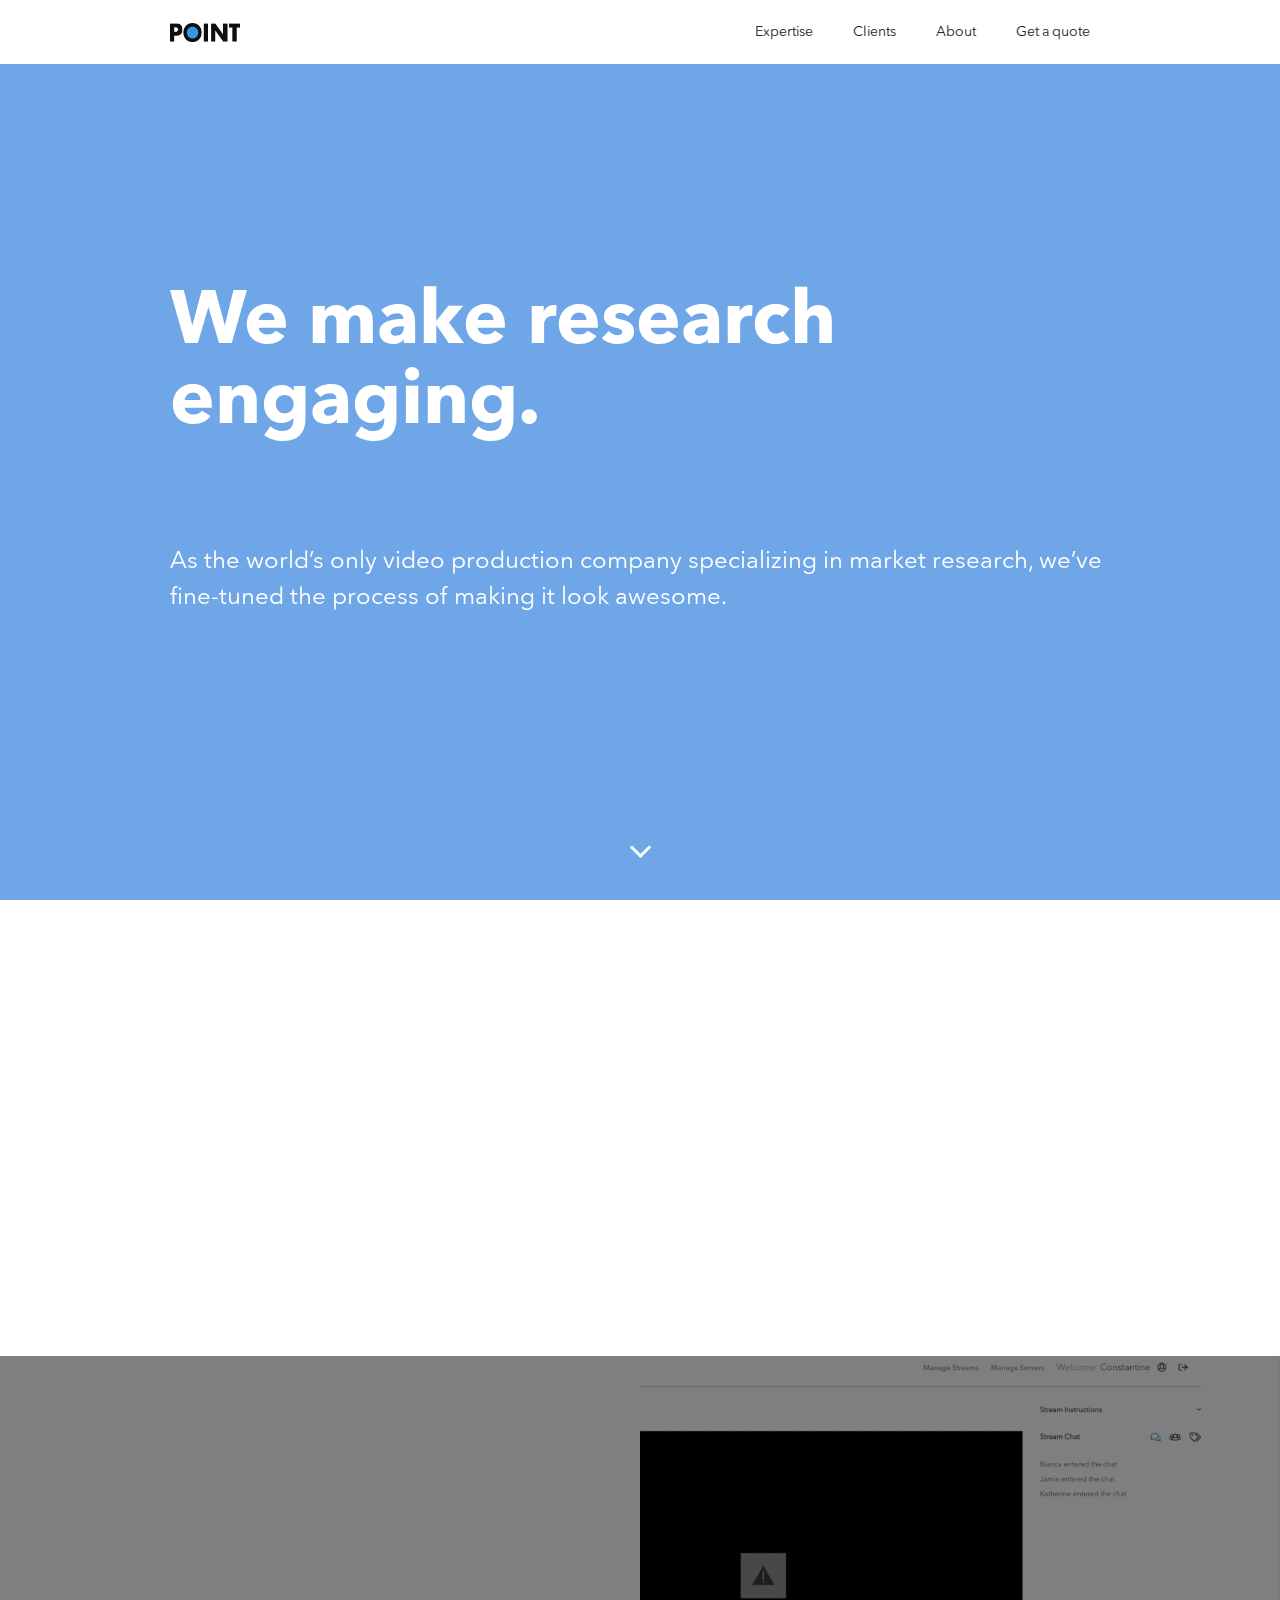
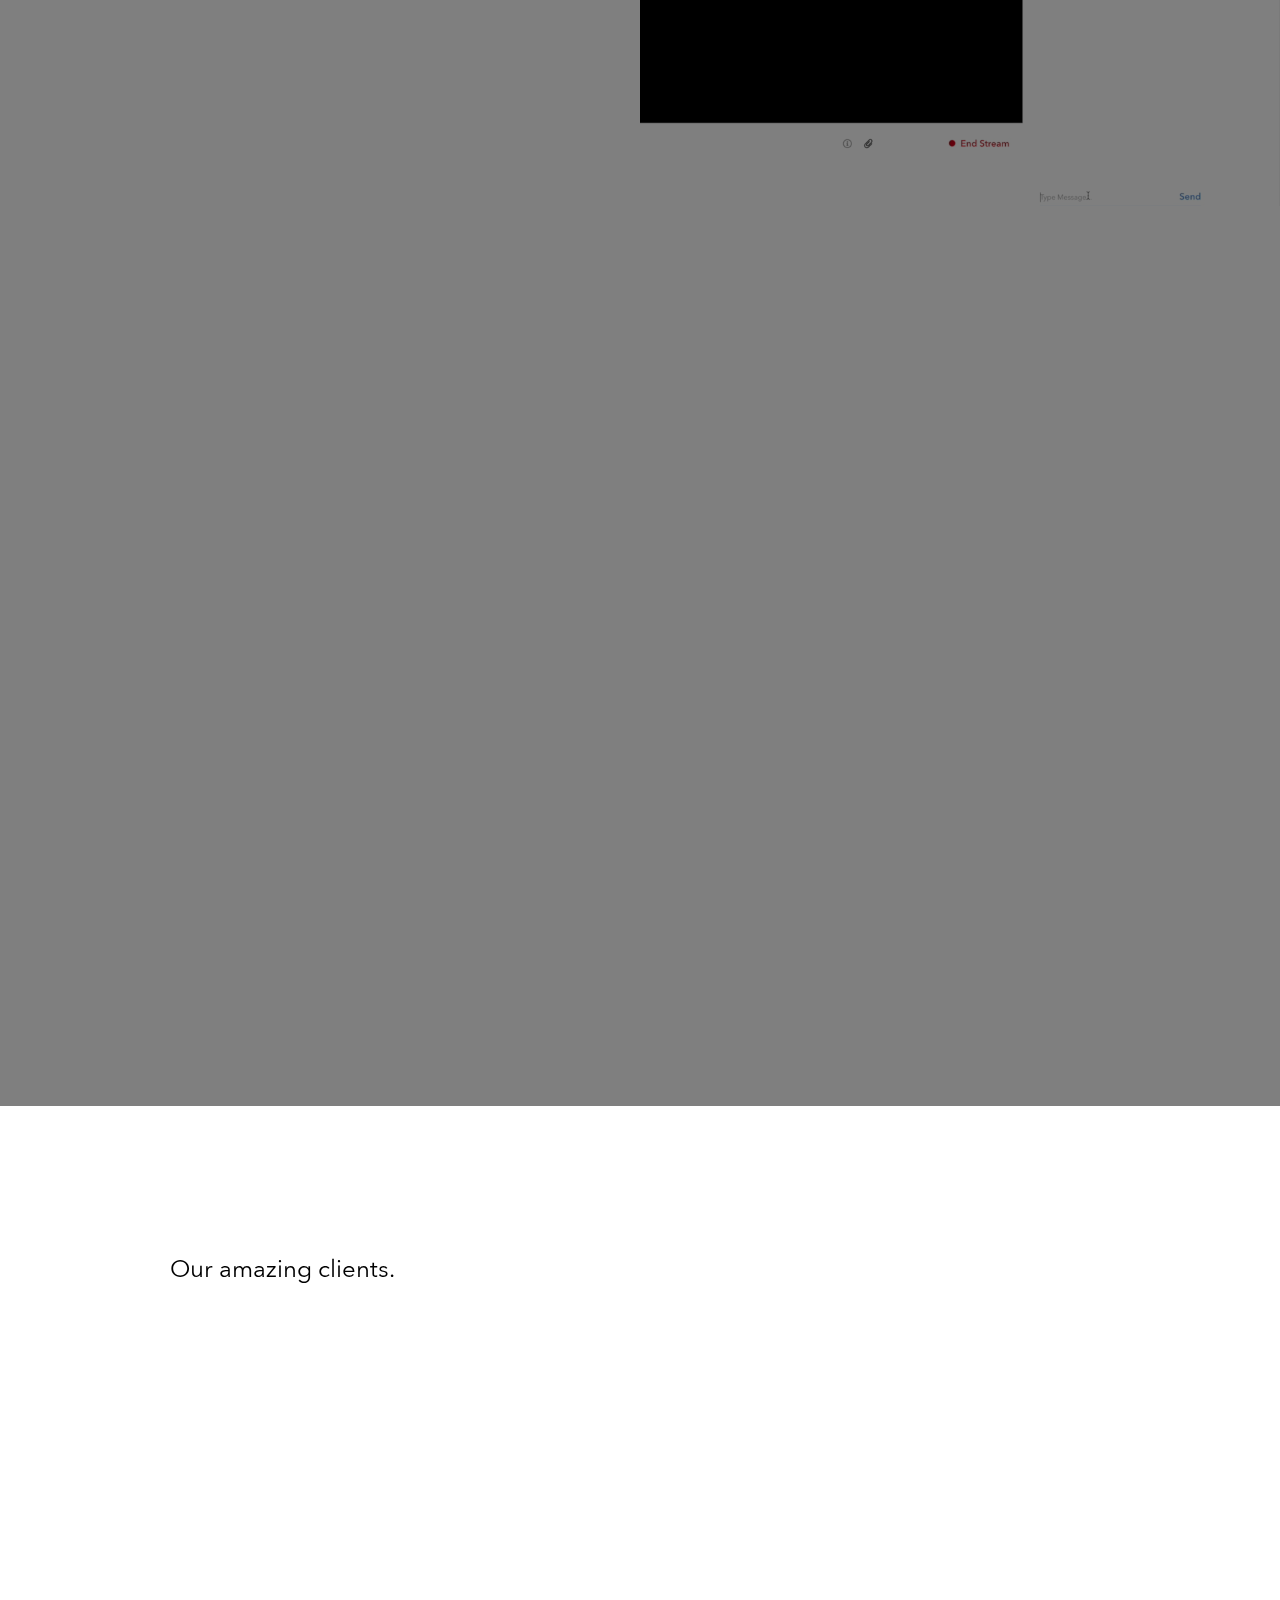
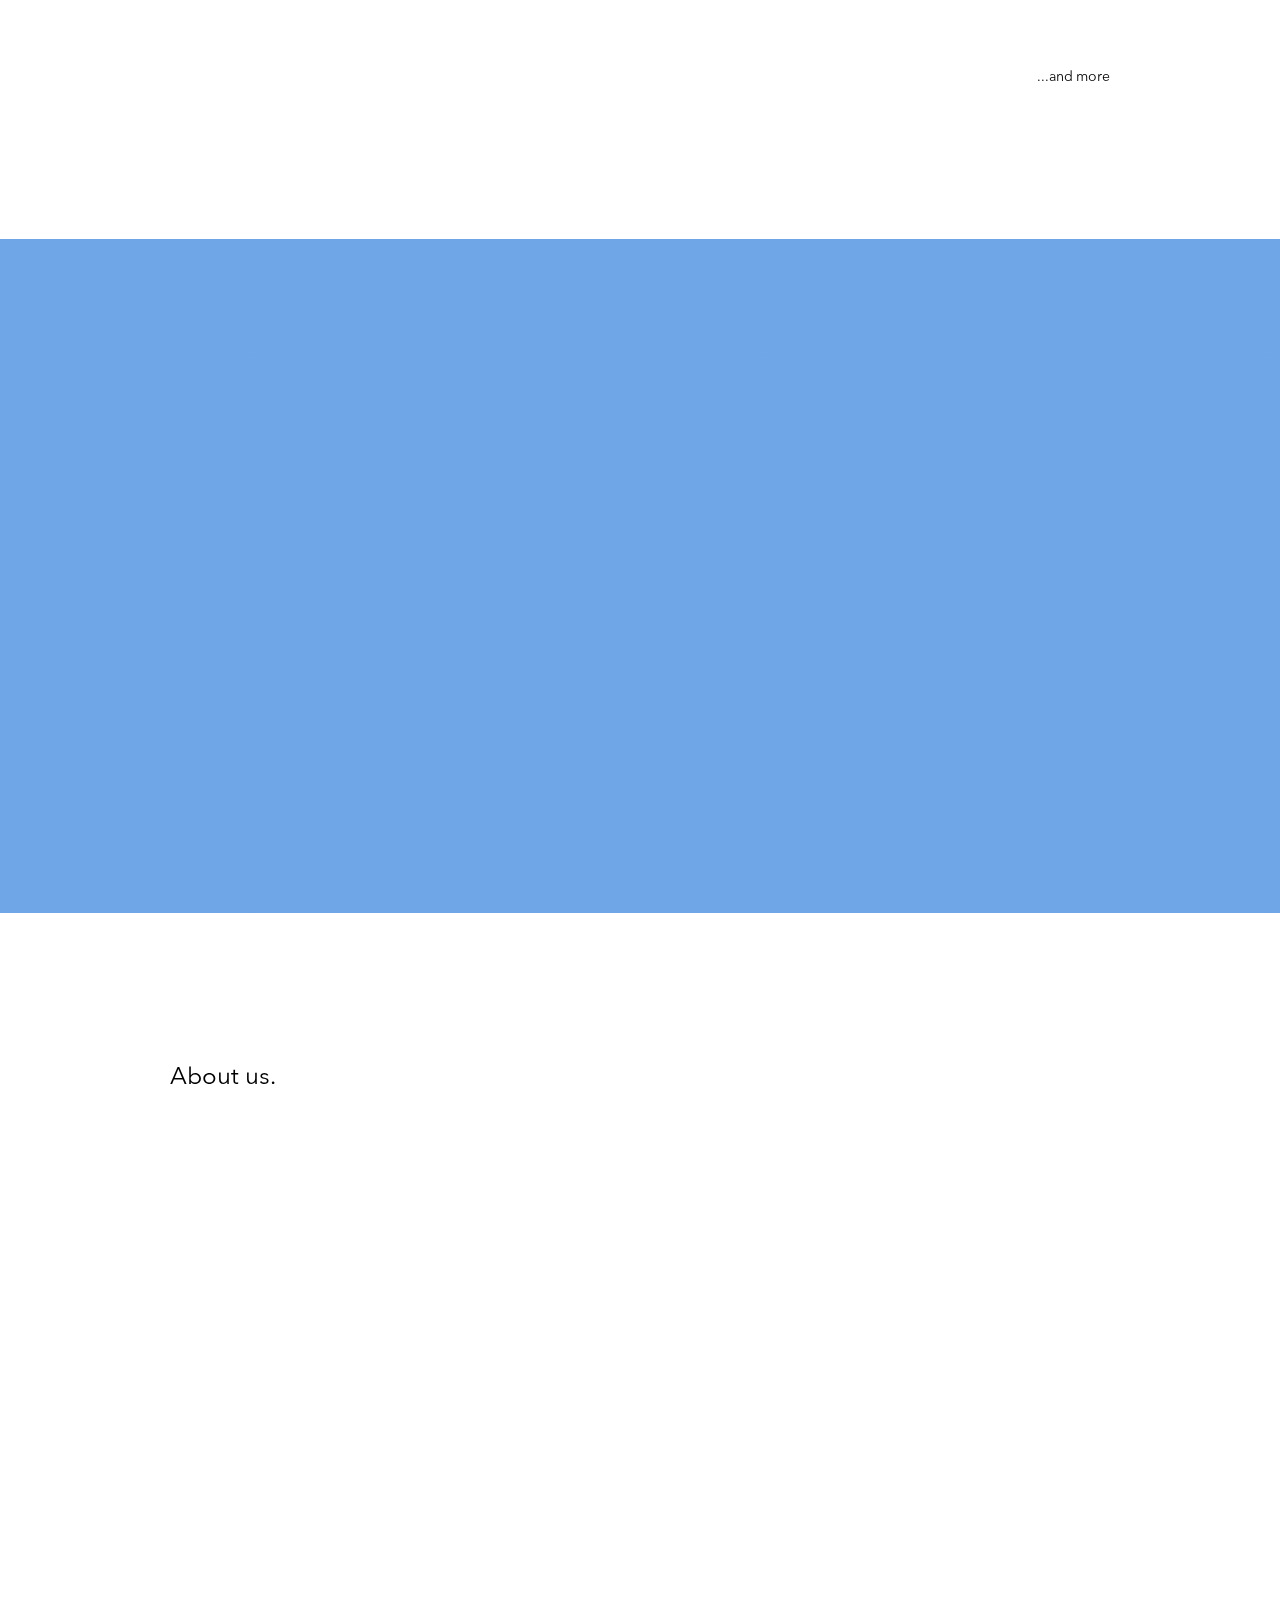
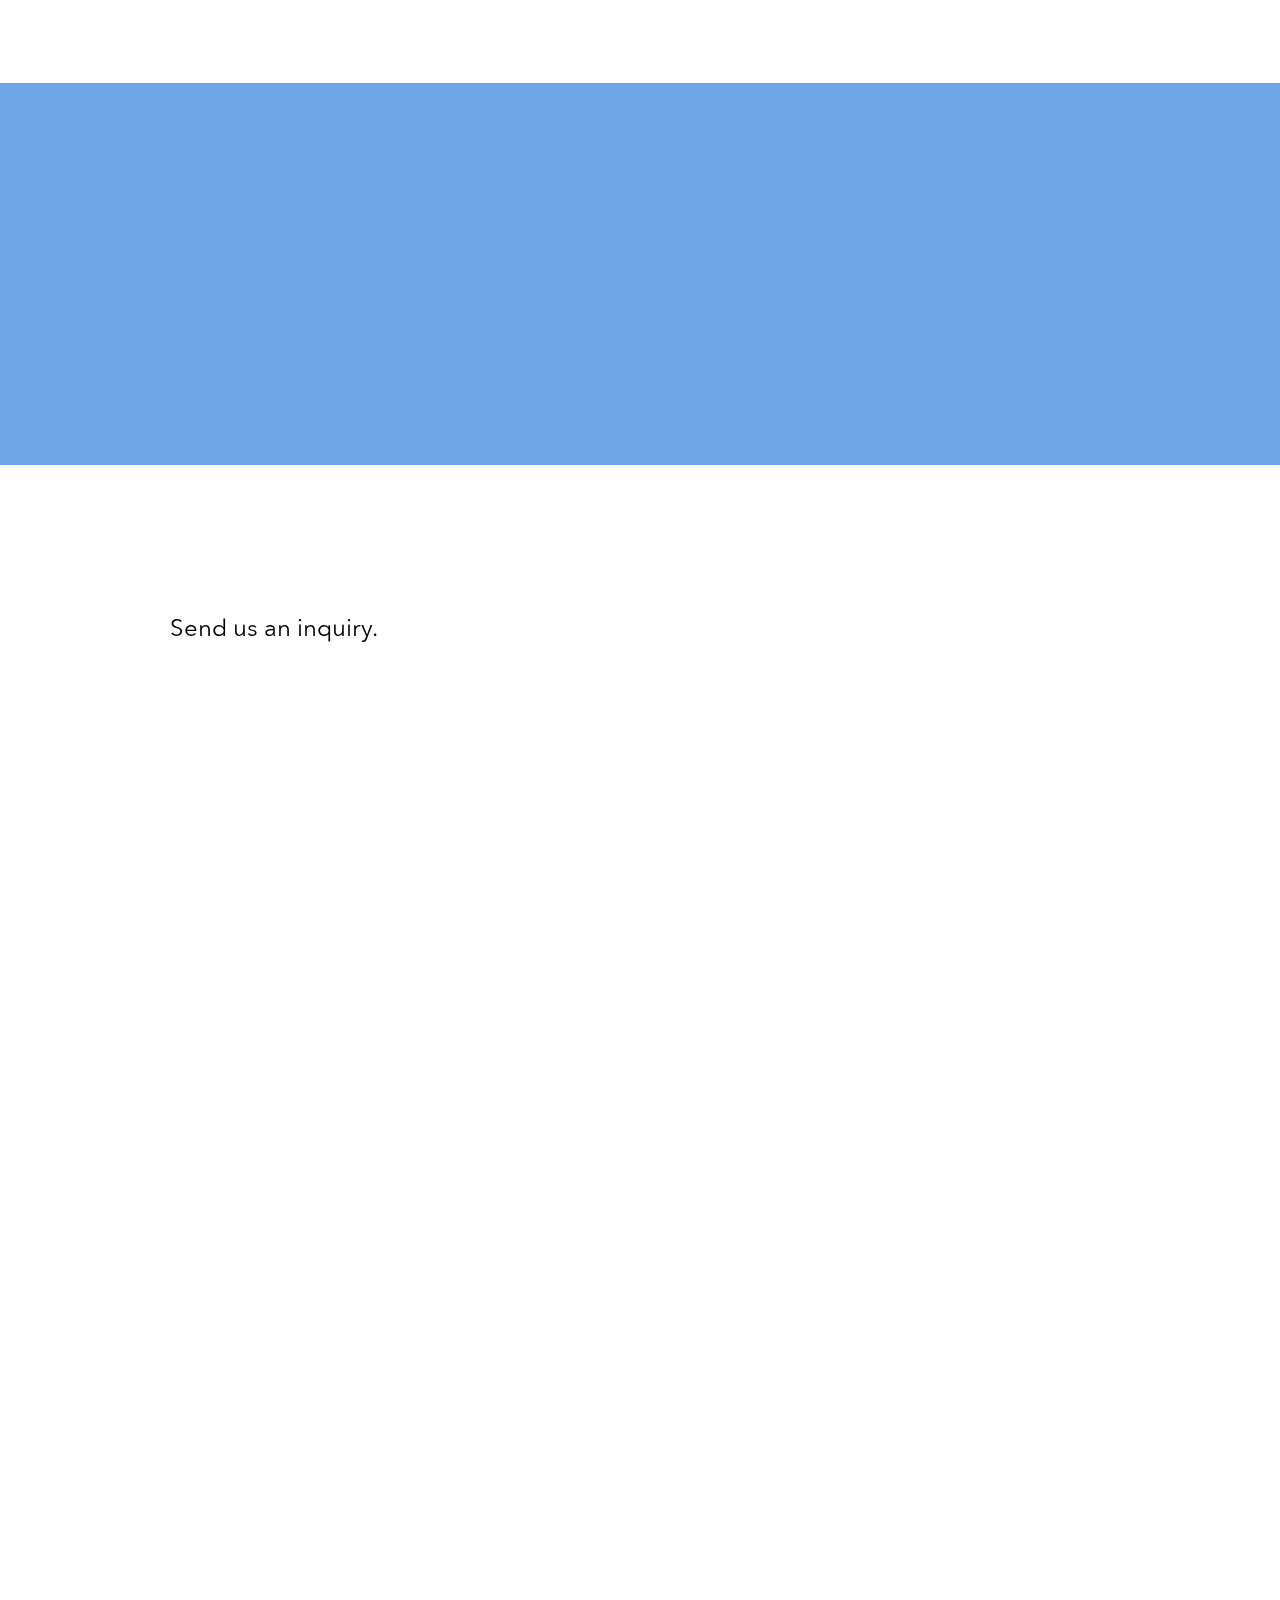
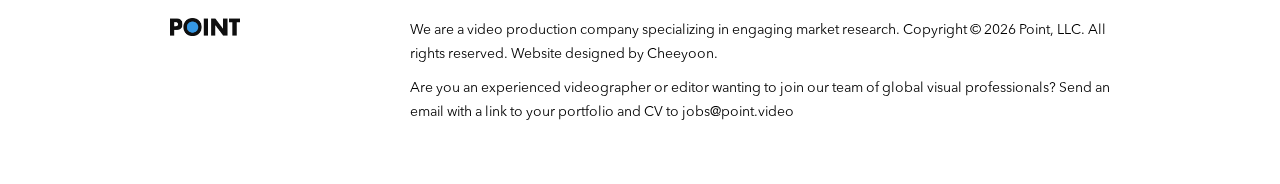
<file: index.html>
<!DOCTYPE html>
<!--  This site was created by Cheeyoon. http://cheeyoon.com  -->
<!--  Last Published: Tue Apr 24 2018 03:49:06 GMT+0000 (UTC)  -->
<html data-wf-page="5ab481eb1738f45e417f2307" data-wf-site="5ab481eb1738f442df7f2306">
<head>
  <meta charset="utf-8">
  <title>POINT</title>
  <meta content="We are a video production company making market research more engaging." name="description">
  <meta content="POINT" property="og:title">
  <meta content="We are a video production company making market research more engaging." property="og:description">
  <meta content="https://i.imgur.com/3M4LosN.jpg" property="og:image">
  <meta content="summary" name="twitter:card">
  <meta content="width=device-width, initial-scale=1" name="viewport">
  <meta content="Webflow" name="generator">
  <link href="css/normalize.css" rel="stylesheet" type="text/css">
  <link href="css/styles.css" rel="stylesheet" type="text/css">
  <link href="css/point.css" rel="stylesheet" type="text/css">
  <!-- [if lt IE 9]><script src="https://cdnjs.cloudflare.com/ajax/libs/html5shiv/3.7.3/html5shiv.min.js" type="text/javascript"></script><![endif] -->
  <script type="text/javascript">!function(o,c){var n=c.documentElement,t=" w-mod-";n.className+=t+"js",("ontouchstart"in o||o.DocumentTouch&&c instanceof DocumentTouch)&&(n.className+=t+"touch")}(window,document);</script>
  <link href="images/favicon.png" rel="shortcut icon" type="image/x-icon">
  <link href="images/webclip.png" rel="apple-touch-icon">
</head>
<body class="body">
  <div data-collapse="medium" data-animation="default" data-duration="400" data-w-id="5df2b602-584b-fcf8-7070-3b80f8d13c7e" class="navbar w-nav">
    <div class="navcontainer w-container"><a href="index.html" class="brand w-nav-brand"><img src="images/point-logo.png" width="70" srcset="images/point-logo-p-500.png 500w, images/point-logo-p-800.png 800w, images/point-logo-p-1080.png 1080w, images/point-logo-p-1600.png 1600w, images/point-logo.png 3514w" sizes="70px"></a>
      <nav role="navigation" class="navmenu w-nav-menu"><a href="#expertise" class="w-nav-link">Expertise</a><a href="#clients" class="w-nav-link">Clients</a><a href="#about" class="w-nav-link">About</a><a href="#contact" class="w-nav-link">Get a quote</a></nav>
      <div class="menubutton w-nav-button">
        <div class="menuicon w-icon-nav-menu"></div>
      </div>
    </div>
  </div>
  <div class="bgvid w-embed"><video playsinline="" autoplay="" loop="" muted="" style="min-width:100%;min-height:100%;width:auto;height:auto;">
 	<source type="video/mp4" src="https://cheeyoon.github.io/point/videos/bgvid-transcode.mp4">
  <source type="video/webm" src="https://cheeyoon.github.io/point/videos/bgvid-transcode.webm">
</video></div>
  <div class="home">
    <div class="container w-container">
      <div class="div" data-ix="fade-up-1">
        <h1 class="h1 white">We make research engaging.</h1>
        <div class="margin">
          <p class="text subheader">As the world’s only video production company specializing in market research, we’ve fine-tuned the process of making it look awesome.</p>
        </div>
      </div>
    </div><a href="#expertise" class="downarrow w-inline-block"></a></div>
  <div id="expertise" class="expertise">
    <div class="container w-container">
      <div class="div">
        <div class="row margin w-row">
          <div class="column w-col w-col-4" data-ix="fade-up-1">
            <div class="icon"></div>
            <p class="subtitle">Engage</p>
            <p class="text">According to Forbes, the majority of senior executives prefer watching video to reading text. Video delivers messages in a more entertaining way than graphs or bullet points.</p>
          </div>
          <div class="column w-col w-col-4" data-ix="fade-up-2">
            <div class="icon"></div>
            <p class="subtitle">Impress</p>
            <p class="text">Multimedia presentations will amaze your clients. Buyers will wow their teams with pertinent, tasteful, and concise point videos.</p>
          </div>
          <div class="column w-col w-col-4" data-ix="fade-up-3">
            <div class="icon"></div>
            <p class="subtitle">Implement</p>
            <p class="text nomargin">Ideas communicated visually are more likely to be retained. Communicate effectively and efficiently throughout your organization.</p>
          </div>
        </div>
      </div>
    </div>
  </div>
  <div id="features" class="features">
    <div class="opacity"></div>
    <div class="row w-row">
      <div class="columnfeature w-col w-col-6">
        <div class="featurevids w-embed"><video playsinline="" autoplay="" loop="" muted="" style="min-width:100%;min-height:100%;width:auto;height:auto;">
 	<source type="video/mp4" src="https://cheeyoon.github.io/point/videos/bgvid-transcode.mp4">
  <source type="video/webm" src="https://cheeyoon.github.io/point/videos/bgvid-transcode.webm">
</video></div>
        <div class="div feature" data-ix="fade-up-1">
          <p class="subtitle white">Focus groups.</p>
          <p class="text white">We have years of experience capturing focus groups and have developed the best techniques to effectively film them. We offer the highest production value available without interfering with the research.</p>
        </div>
      </div>
      <div class="columnfeature w-col w-col-6">
        <div class="featurevids stream w-embed"><video playsinline="" autoplay="" loop="" muted="" style="width:auto;height:100%;">
 	<source type="video/mp4" src="https://cheeyoon.github.io/point/videos/livestream.mp4">
</video></div>
        <div class="div feature" data-ix="fade-up-2">
          <p class="subtitle white">Live streaming.</p>
          <p class="text white">Our innovative live streaming platform allows key stakeholders to tune in to the research as it’s happening from any computer or smart device. The quality and functionality are a cut above the status quo. <a href="#contact" class="link white">Contact us</a> to set up a demo.</p>
        </div>
      </div>
    </div>
    <div class="row w-row">
      <div class="columnfeature w-col w-col-6">
        <div class="featurevids w-embed"><video playsinline="" autoplay="" loop="" muted="" style="min-width:100%;min-height:100%;width:auto;height:auto;">
 	<source type="video/mp4" src="https://cheeyoon.github.io/point/videos/ethnography.mp4">
</video></div>
        <div class="div feature" data-ix="fade-up-1">
          <p class="subtitle white">Ethnographies.</p>
          <p class="text white">Leave it to our team to unearth what exactly makes someone tick. After filming an in-home IDI, we follow the respondent around as they go about their life, collecting visuals of the habits, routines, thought patterns, and activities that make them who they are.</p>
        </div>
      </div>
      <div class="columnfeature w-col w-col-6">
        <div class="featurevids w-embed"><video playsinline="" autoplay="" loop="" muted="" style="min-width:100%;min-height:100%;width:auto;height:auto;">
 	<source type="video/mp4" src="https://cheeyoon.github.io/point/videos/street.mp4">
</video></div>
        <div class="div feature" data-ix="fade-up-2">
          <p class="subtitle white">Street intercepts.</p>
          <p class="text white">Send us out on the street with a moderator to get questions answered by the general public. These are effective in gauging general awareness of a brand or product. We usually end up with some pretty entertaining clips. They are often used to make a case within an organization or rally the employees around a common goal.</p>
        </div>
      </div>
    </div>
    <div class="row w-row">
      <div class="columnfeature w-col w-col-6">
        <div class="featurevids w-embed"><video playsinline="" autoplay="" loop="" muted="" style="min-width:100%;min-height:100%;width:auto;height:auto;">
 	<source type="video/mp4" src="https://cheeyoon.github.io/point/videos/documentary.mp4">
</video></div>
        <div class="div feature" data-ix="fade-up-1">
          <p class="subtitle white">Documentary short.</p>
          <p class="text white">This is basically a short film (or multiple clips) exploring a specific topic of your choosing. It will include IDIs and supporting visuals to weave a beautiful narrative through your research.</p>
        </div>
      </div>
      <div class="columnfeature w-col w-col-6">
        <div class="featurevids w-embed"><video playsinline="" autoplay="" loop="" muted="" style="min-width:100%;min-height:100%;width:auto;height:auto;">
 	<source type="video/mp4" src="https://cheeyoon.github.io/point/videos/pointvideo.mp4">
</video></div>
        <div class="div feature" data-ix="fade-up-2">
          <p class="subtitle white">Point videos.</p>
          <p class="text white">These high quality, edited cuts of research footage summarizing key findings will increase the impact of your insights. Let the research speak for itself.</p>
        </div>
      </div>
    </div>
  </div>
  <div id="clients" class="clients">
    <div class="container w-container">
      <div class="div">
        <h3 class="h3">Our amazing clients.</h3>
        <div class="rowlogo margin w-row" data-ix="fade-up-1">
          <div class="columnlogo w-col w-col-2 w-col-small-4 w-col-tiny-4"><img src="images/Viacom_logo.svg" class="logos"></div>
          <div class="columnlogo w-col w-col-2 w-col-small-4 w-col-tiny-4"><img src="images/Live_Nation_2017_logo.png" srcset="images/Live_Nation_2017_logo-p-500.png 500w, images/Live_Nation_2017_logo-p-800.png 800w, images/Live_Nation_2017_logo.png 2250w" sizes="(max-width: 479px) 18vw, (max-width: 767px) 9vw, (max-width: 991px) 70.390625px, 111.984375px" class="logos"></div>
          <div class="columnlogo w-col w-col-2 w-col-small-4 w-col-tiny-4"><img src="images/Volkswagen_logo_2012.svg" height="35" class="logos"></div>
          <div class="columnlogo w-col w-col-2 w-col-small-4 w-col-tiny-4"><img src="images/Microsoft_2012.svg" class="logos"></div>
          <div class="columnlogo w-col w-col-2 w-col-small-4 w-col-tiny-4"><img src="images/Oprah_Winfrey_Network.svg" class="logos size"></div>
          <div class="columnlogo w-col w-col-2 w-col-small-4 w-col-tiny-4"><img src="images/Sony.svg" class="logos"></div>
        </div>
        <div class="rowlogo w-row" data-ix="fade-up-2">
          <div class="columnlogo w-col w-col-2 w-col-small-4 w-col-tiny-4"><img src="images/20th_Century_Fox_1982_Inverted.svg" height="35" class="logos"></div>
          <div class="columnlogo w-col w-col-2 w-col-small-4 w-col-tiny-4"><img src="images/Paramount_Pictures_2010.svg" height="35" class="logos"></div>
          <div class="columnlogo w-col w-col-2 w-col-small-4 w-col-tiny-4"><img src="images/DreamWorks_2015.svg" class="logos"></div>
          <div class="columnlogo w-col w-col-2 w-col-small-4 w-col-tiny-4"><img src="images/Hasbro_2009.png" srcset="images/Hasbro_2009-p-500.png 500w, images/Hasbro_2009-p-800.png 800w, images/Hasbro_2009-p-1080.png 1080w, images/Hasbro_2009-p-1600.png 1600w, images/Hasbro_2009.png 1822w" sizes="(max-width: 479px) 11vw, (max-width: 767px) 6vw, (max-width: 991px) 44px, 69.984375px" class="logos size"></div>
          <div class="columnlogo w-col w-col-2 w-col-small-4 w-col-tiny-4"><img src="images/Activision.svg" class="logos"></div>
          <div class="columnlogo w-col w-col-2 w-col-small-4 w-col-tiny-4"><img src="images/EA_2006.svg" height="35" class="logos"></div>
        </div>
        <div class="rowlogo w-row" data-ix="fade-up-3">
          <div class="columnlogo w-col w-col-2 w-col-small-4 w-col-tiny-4"><img src="images/Zynga_2012.svg" class="logos"></div>
          <div class="columnlogo w-col w-col-2 w-col-small-4 w-col-tiny-4"><img src="images/McAfee-logo.svg" class="logos"></div>
          <div class="columnlogo w-col w-col-2 w-col-small-4 w-col-tiny-4"><img src="images/Ipsen_logo.svg" class="logos"></div>
          <div class="columnlogo w-col w-col-2 w-col-small-4 w-col-tiny-4"><img src="images/Dolby_2007.svg" class="logos"></div>
          <div class="columnlogo w-col w-col-2 w-col-small-4 w-col-tiny-4"><img src="images/breville-logo.png" srcset="images/breville-logo-p-500.png 500w, images/breville-logo-p-800.png 800w, images/breville-logo-p-1080.png 1080w, images/breville-logo-p-1600.png 1600w, images/breville-logo-p-2000.png 2000w, images/breville-logo.png 3553w" sizes="(max-width: 479px) 18vw, (max-width: 767px) 9vw, (max-width: 991px) 70.390625px, 111.984375px" class="logos"></div>
          <div class="columnlogo w-col w-col-2 w-col-small-4 w-col-tiny-4"><img src="images/Warner_Bros._2003.svg" height="35" class="logos"></div>
        </div>
        <p class="andmore">...and more</p>
      </div>
    </div>
  </div>
  <div id="quote" class="quote">
    <div data-animation="slide" data-nav-spacing="5" data-duration="500" data-infinite="1" class="slider w-slider" data-ix="fade-up-1">
      <div class="w-slider-mask">
        <div class="w-slide">
          <div class="div testimony" data-ix="fade-up-1">
            <p class="testimonial">&quot;Point has revolutionized the way we present research findings to our clients.  We started with them when we needed to film our focus groups. We soon realized the power of the skillfully captured video to bring research to life. Working with Point’s professional videographers instead of static back room cameras, the quality of the group footage was infinitely better.  Point uses multiple cameras for close ups, professional sound capture equipment and static cameras that don’t make the clients sea sick by swinging back and forth. <br><br>Our clients so fell in love with this technique that we began to get larger projects and we reaching out to Point for a wider variety of projects – clip reels of footage to use in research projects, filming and then editing in depth interviews, creating montages for presentations, we even used Point to create a documentary for six-month project that covered 100s of interviews that we used as a deliverable. <br><br>Point is so experienced that they know how to capture great footage and close-ups without being obtrusive.  They suggest ways to integrate video into less obvious work and they brainstorm with us to find the best way to add edge to our proposals and voice to our samples.  This has changed the way we pitch, propose, conduct and present research.&quot;</p>
            <p class="quoteauthor">― Jeff Hall, EVP National Research Group</p>
          </div>
        </div>
        <div class="w-slide">
          <div class="div testimony" data-ix="fade-up-1">
            <p class="testimonial">&quot;I&#x27;ve had the pleasure of collaborating with Point for many projects and can not recommend them enough. The attention to detail is unparalleled, the video quality is superb and the level of professionalism is always on point (pun highly intended). Aside from the pure expertise of their craft, what really keeps me coming back to Point is that I enjoy every moment of our time together. <br><br>Of all the stresses involved in managing a research project, I know I never have to worry about the production as Point will have all of that covered to a T. Their &#x27;cool under pressure&#x27; mindset always puts me at ease. Point always brings a fresh perspective and creative, out of the box ideas to any project I bring them, no matter how big or small.&quot;</p>
            <p class="quoteauthor">― Lynzie Riebling, VP Audience Insights &amp; Strategy<br>REVOLT MEDIA &amp; TV</p>
          </div>
        </div>
      </div>
      <div class="leftarrow w-hidden-tiny w-slider-arrow-left">
        <div class="arrowicon w-icon-slider-left"></div>
      </div>
      <div class="rightarrow w-hidden-tiny w-slider-arrow-right">
        <div class="arrowicon w-icon-slider-right"></div>
      </div>
      <div class="slidenav w-hidden-main w-hidden-medium w-hidden-small w-slider-nav w-round"></div>
    </div>
  </div>
  <div id="about" class="about">
    <div class="container w-container">
      <div class="div">
        <h3 class="h3">About us.</h3>
        <div class="row margin w-row">
          <div class="column w-col w-col-6" data-ix="fade-up-1">
            <div class="icon"></div>
            <p class="subtitle">Roots</p>
            <p class="text">Point was founded by a photo and video journalist. After a decade of working in places like North Korea, Iraq, Somalia, and Sudan, he laid his roots in Los Angeles. He applied the same documentary storytelling techniques he used in the field towards qualitative research and the results spoke for themselves. Clients found that adding video made the research more engaging, easier to share, and quicker to understand.  Now, Point has a global reach and a client list of some of the most innovative companies shaping tomorrow.</p>
          </div>
          <div class="column w-col w-col-6" data-ix="fade-up-2">
            <div class="icon"></div>
            <p class="subtitle">Purpose</p>
            <p class="text marginbottom">Slideshows can put people to sleep. Written words and graphs can be dry. Video engages the viewer like no other medium can. Our goal is to give the findings life by making them easy to share and understand. Using techniques adapted from videojournalism, we film as unobtrusively as possible, never impacting the quality of the research. No exec has time to sit through hours and hours of research footage. So, working together with our clients, we deliver high quality, edited cuts of key findings known as “Point Videos”. Using our proprietary live streaming platform, we can broadcast our research live from almost anywhere in the world. Our purpose is to improve market research with video.</p>
          </div>
        </div>
      </div>
    </div>
  </div>
  <div id="stats" class="stats">
    <div class="container w-container">
      <div class="div">
        <div class="row w-row">
          <div class="column w-col w-col-3 w-col-small-6" data-ix="fade-up-1">
            <p class="stattext"><strong>300+</strong> <br>focus groups</p>
          </div>
          <div class="column w-col w-col-3 w-col-small-6" data-ix="fade-up-2">
            <p class="stattext"><strong>3500+</strong> <br>interviewees</p>
          </div>
          <div class="column w-col w-col-3 w-col-small-6" data-ix="fade-up-3">
            <p class="stattext nomargin exception"><strong>50+</strong> <br>TB of footage</p>
          </div>
          <div class="column w-col w-col-3 w-col-small-6" data-ix="fade-up-4">
            <p class="stattext nomargin"><strong>Too many</strong> <br>cups of coffee</p>
          </div>
        </div>
      </div>
    </div>
  </div>
  <div id="contact" class="contact">
    <div class="container w-container">
      <div class="div">
        <h3 class="h3">Send us an inquiry.</h3>
        <div class="row margin w-row">
          <div class="column w-col w-col-6" data-ix="fade-up-1">
            <div class="icon"></div>
            <p class="subtitle">Get a quote</p>
            <p class="text">Each production is unique and scalable. Fill out the questionnaire below or drop us an email to get a quote.</p>
            <div class="w-form">
              <form id="wf-form-Request-Quote" name="wf-form-Request-Quote" data-name="Request Quote" class="form w-clearfix"><input type="text" class="input w-input" maxlength="256" name="name" data-name="Name" placeholder="Full name" id="name"><input type="text" class="input w-input" maxlength="256" name="email" data-name="Email" placeholder="Email address" id="email" required="">
                <div class="checkboxrow w-row">
                  <div class="w-col w-col-6 w-col-small-6">
                    <div class="w-checkbox"><input type="checkbox" id="Focus groups" name="Focus-groups" data-name="Focus groups" class="w-checkbox-input"><label for="Focus groups" class="w-form-label">Focus groups</label></div>
                    <div class="w-checkbox"><input type="checkbox" id="Live stream" name="Live-stream" data-name="Live stream" class="w-checkbox-input"><label for="Live stream" class="w-form-label">Live stream</label></div>
                    <div class="w-checkbox"><input type="checkbox" id="Street intercepts" name="Street-intercepts" data-name="Street intercepts" class="w-checkbox-input"><label for="Street intercepts" class="w-form-label">Street intercepts</label></div>
                    <div class="w-checkbox"><input type="checkbox" id="Ethnographies" name="Ethnographies" data-name="Ethnographies" class="w-checkbox-input"><label for="Ethnographies" class="w-form-label">Ethnographies</label></div>
                  </div>
                  <div class="w-col w-col-6 w-col-small-6">
                    <div class="w-checkbox"><input type="checkbox" id="Documentary short" name="Documentary-short" data-name="Documentary short" class="w-checkbox-input"><label for="Documentary short" class="w-form-label">Documentary short</label></div>
                    <div class="w-checkbox"><input type="checkbox" id="Editing" name="Editing" data-name="Editing" class="w-checkbox-input"><label for="Editing" class="w-form-label">Editing</label></div>
                    <div class="w-checkbox"><input type="checkbox" id="Other" name="Other" data-name="Other" class="w-checkbox-input"><label for="Other" class="w-form-label">Other</label></div>
                  </div>
                </div><input type="text" class="input w-input" maxlength="256" name="cities" data-name="cities" placeholder="Number of cities" id="cities" required=""><input type="text" class="input w-input" maxlength="256" name="days" data-name="days" placeholder="Total shoot days" id="days" required=""><textarea id="info" name="info" placeholder="Additional information" maxlength="5000" data-name="info" class="input textarea w-input"></textarea><input type="submit" value="Submit" data-wait="Please wait..." class="submit w-button"></form>
              <div class="successmessage w-form-done">
                <div>Thank you! Your submission has been received!</div>
              </div>
              <div class="errormessage w-form-fail">
                <div class="text-block">Oops! Something went wrong while submitting the form.</div>
              </div>
            </div>
          </div>
          <div class="column w-col w-col-6" data-ix="fade-up-2">
            <div class="icon"></div>
            <p class="subtitle">Confidentiality</p>
            <p class="text nomargin">We take privacy and security very seriously. All our videographers must sign NDAs. Nothing we shoot is ever posted publicly. File transfers take place through Dropbox. All footage is deleted after 90 days unless otherwise requested.</p>
          </div>
        </div>
      </div>
    </div>
  </div>
  <div class="footer">
    <div class="container w-container">
      <div class="footerdiv">
        <div class="row w-row">
          <div class="column w-col w-col-3"><img src="images/point-logo.png" width="70" srcset="images/point-logo-p-500.png 500w, images/point-logo-p-800.png 800w, images/point-logo-p-1080.png 1080w, images/point-logo-p-1600.png 1600w, images/point-logo.png 3514w" sizes="70px" class="footerlogo"></div>
          <div class="column w-col w-col-9">
            <div class="w-embed w-script">
              <p class="text">We are a video production company specializing in engaging market research. Copyright ©
                <script type="text/javascript">
var today = new Date()
var year = today.getFullYear()
document.write(year)
</script> Point, LLC. All rights reserved. Website designed by <a href="http://cheeyoon.com/" target="_blank" class="link">Cheeyoon</a>.</p>
            </div>
            <p class="text">Are you an experienced videographer or editor wanting to join our team of global visual professionals? Send an email with a link to your portfolio and CV to <a href="mailto:jobs@point.video" class="link">jobs@point.video</a></p>
          </div>
        </div>
      </div>
    </div>
  </div>
  <script src="https://code.jquery.com/jquery-3.3.1.min.js" type="text/javascript" integrity="sha256-FgpCb/KJQlLNfOu91ta32o/NMZxltwRo8QtmkMRdAu8=" crossorigin="anonymous"></script>
  <script src="js/scripts.js" type="text/javascript"></script>
  <!-- [if lte IE 9]><script src="https://cdnjs.cloudflare.com/ajax/libs/placeholders/3.0.2/placeholders.min.js"></script><![endif] -->
</body>
</html>
</file>
<file: css/styles.css>
@font-face {
  font-family: 'webflow-icons';
  src: url([data-uri]) format('truetype'), url([data-uri]) format('woff');
  font-weight: normal;
  font-style: normal;
}
[class^="w-icon-"],
[class*=" w-icon-"] {
  font-family: 'webflow-icons';
  speak: none;
  font-style: normal;
  font-weight: normal;
  font-variant: normal;
  text-transform: none;
  line-height: 1;
  -webkit-font-smoothing: antialiased;
  -moz-osx-font-smoothing: grayscale;
}
.w-icon-slider-right:before {
  content: "\e600";
}
.w-icon-slider-left:before {
  content: "\e601";
}
.w-icon-nav-menu:before {
  content: "\e602";
}
.w-icon-arrow-down:before,
.w-icon-dropdown-toggle:before {
  content: "\e603";
}
* {
  -webkit-box-sizing: border-box;
  -moz-box-sizing: border-box;
  box-sizing: border-box;
}
html {
  height: 100%;
}
body {
  margin: 0;
  min-height: 100%;
  background-color: #fff;
  font-family: Arial, sans-serif;
  font-size: 14px;
  line-height: 20px;
  color: #333;
}
img {
  max-width: 100%;
  vertical-align: middle;
  display: inline-block;
}
html.w-mod-touch * {
  background-attachment: scroll !important;
}
.w-block {
  display: block;
}
.w-inline-block {
  max-width: 100%;
  display: inline-block;
}
.w-clearfix:before,
.w-clearfix:after {
  content: " ";
  display: table;
}
.w-clearfix:after {
  clear: both;
}
.w-hidden {
  display: none;
}
.w-button {
  display: inline-block;
  padding: 9px 15px;
  background-color: #3898EC;
  color: white;
  border: 0;
  line-height: inherit;
  text-decoration: none;
  cursor: pointer;
  border-radius: 0;
}
input.w-button {
  -webkit-appearance: button;
}
html[data-w-dynpage] [data-w-cloak] {
  color: transparent !important;
}
.w-webflow-badge,
.w-webflow-badge * {
  position: static;
  left: auto;
  top: auto;
  right: auto;
  bottom: auto;
  z-index: auto;
  display: block;
  visibility: visible;
  overflow: visible;
  overflow-x: visible;
  overflow-y: visible;
  box-sizing: border-box;
  width: auto;
  height: auto;
  max-height: none;
  max-width: none;
  min-height: 0;
  min-width: 0;
  margin: 0;
  padding: 0;
  float: none;
  clear: none;
  border: 0 none transparent;
  border-radius: 0;
  background: none;
  background-image: none;
  background-position: 0% 0%;
  background-size: auto auto;
  background-repeat: repeat;
  background-origin: padding-box;
  background-clip: border-box;
  background-attachment: scroll;
  background-color: transparent;
  box-shadow: none;
  opacity: 1.0;
  transform: none;
  transition: none;
  direction: ltr;
  font-family: inherit;
  font-weight: inherit;
  color: inherit;
  font-size: inherit;
  line-height: inherit;
  font-style: inherit;
  font-variant: inherit;
  text-align: inherit;
  letter-spacing: inherit;
  text-decoration: inherit;
  text-indent: 0;
  text-transform: inherit;
  list-style-type: disc;
  text-shadow: none;
  font-smoothing: auto;
  vertical-align: baseline;
  cursor: inherit;
  white-space: inherit;
  word-break: normal;
  word-spacing: normal;
  word-wrap: normal;
}
.w-webflow-badge {
  position: fixed !important;
  display: inline-block !important;
  visibility: visible !important;
  opacity: 1 !important;
  z-index: 2147483647 !important;
  top: auto !important;
  right: 12px !important;
  bottom: 12px !important;
  left: auto !important;
  color: #AAADB0 !important;
  background-color: #fff !important;
  border-radius: 3px !important;
  padding: 6px 8px 6px 6px !important;
  font-size: 12px !important;
  opacity: 1.0 !important;
  line-height: 14px !important;
  text-decoration: none !important;
  transform: none !important;
  margin: 0 !important;
  width: auto !important;
  height: auto !important;
  overflow: visible !important;
  white-space: nowrap;
  box-shadow: 0 0 0 1px rgba(0, 0, 0, 0.1), 0px 1px 3px rgba(0, 0, 0, 0.1);
}
.w-webflow-badge > img {
  display: inline-block !important;
  visibility: visible !important;
  opacity: 1 !important;
  vertical-align: middle !important;
}
h1,
h2,
h3,
h4,
h5,
h6 {
  font-weight: bold;
  margin-bottom: 10px;
}
h1 {
  font-size: 38px;
  line-height: 44px;
  margin-top: 20px;
}
h2 {
  font-size: 32px;
  line-height: 36px;
  margin-top: 20px;
}
h3 {
  font-size: 24px;
  line-height: 30px;
  margin-top: 20px;
}
h4 {
  font-size: 18px;
  line-height: 24px;
  margin-top: 10px;
}
h5 {
  font-size: 14px;
  line-height: 20px;
  margin-top: 10px;
}
h6 {
  font-size: 12px;
  line-height: 18px;
  margin-top: 10px;
}
p {
  margin-top: 0;
  margin-bottom: 10px;
}
blockquote {
  margin: 0 0 10px 0;
  padding: 10px 20px;
  border-left: 5px solid #E2E2E2;
  font-size: 18px;
  line-height: 22px;
}
figure {
  margin: 0;
  margin-bottom: 10px;
}
figcaption {
  margin-top: 5px;
  text-align: center;
}
ul,
ol {
  margin-top: 0px;
  margin-bottom: 10px;
  padding-left: 40px;
}
.w-list-unstyled {
  padding-left: 0;
  list-style: none;
}
.w-embed:before,
.w-embed:after {
  content: " ";
  display: table;
}
.w-embed:after {
  clear: both;
}
.w-video {
  width: 100%;
  position: relative;
  padding: 0;
}
.w-video iframe,
.w-video object,
.w-video embed {
  position: absolute;
  top: 0;
  left: 0;
  width: 100%;
  height: 100%;
}
fieldset {
  padding: 0;
  margin: 0;
  border: 0;
}
button,
html input[type="button"],
input[type="reset"] {
  border: 0;
  cursor: pointer;
  -webkit-appearance: button;
}
.w-form {
  margin: 0 0 15px;
}
.w-form-done {
  display: none;
  padding: 20px;
  text-align: center;
  background-color: #dddddd;
}
.w-form-fail {
  display: none;
  margin-top: 10px;
  padding: 10px;
  background-color: #ffdede;
}
label {
  display: block;
  margin-bottom: 5px;
  font-weight: bold;
}
.w-input,
.w-select {
  display: block;
  width: 100%;
  height: 38px;
  padding: 8px 12px;
  margin-bottom: 10px;
  font-size: 14px;
  line-height: 1.428571429;
  color: #333333;
  vertical-align: middle;
  background-color: #ffffff;
  border: 1px solid #cccccc;
}
.w-input:-moz-placeholder,
.w-select:-moz-placeholder {
  color: #999;
}
.w-input::-moz-placeholder,
.w-select::-moz-placeholder {
  color: #999;
  opacity: 1;
}
.w-input:-ms-input-placeholder,
.w-select:-ms-input-placeholder {
  color: #999;
}
.w-input::-webkit-input-placeholder,
.w-select::-webkit-input-placeholder {
  color: #999;
}
.w-input:focus,
.w-select:focus {
  border-color: #3898EC;
  outline: 0;
}
.w-input[disabled],
.w-select[disabled],
.w-input[readonly],
.w-select[readonly],
fieldset[disabled] .w-input,
fieldset[disabled] .w-select {
  cursor: not-allowed;
  background-color: #eeeeee;
}
textarea.w-input,
textarea.w-select {
  height: auto;
}
.w-select {
  background-image: -webkit-linear-gradient(white 0%, #f3f3f3 100%);
  background-image: linear-gradient(white 0%, #f3f3f3 100%);
}
.w-select[multiple] {
  height: auto;
}
.w-form-label {
  display: inline-block;
  cursor: pointer;
  font-weight: normal;
  margin-bottom: 0px;
}
.w-checkbox,
.w-radio {
  display: block;
  margin-bottom: 5px;
  padding-left: 20px;
}
.w-checkbox:before,
.w-radio:before,
.w-checkbox:after,
.w-radio:after {
  content: " ";
  display: table;
}
.w-checkbox:after,
.w-radio:after {
  clear: both;
}
.w-checkbox-input,
.w-radio-input {
  margin: 4px 0 0;
  margin-top: 1px \9;
  line-height: normal;
  float: left;
  margin-left: -20px;
}
.w-radio-input {
  margin-top: 3px;
}
.w-container {
  margin-left: auto;
  margin-right: auto;
  max-width: 940px;
}
.w-container:before,
.w-container:after {
  content: " ";
  display: table;
}
.w-container:after {
  clear: both;
}
.w-container .w-row {
  margin-left: -10px;
  margin-right: -10px;
}
.w-row:before,
.w-row:after {
  content: " ";
  display: table;
}
.w-row:after {
  clear: both;
}
.w-row .w-row {
  margin-left: 0;
  margin-right: 0;
}
.w-col {
  position: relative;
  float: left;
  width: 100%;
  min-height: 1px;
  padding-left: 10px;
  padding-right: 10px;
}
.w-col .w-col {
  padding-left: 0;
  padding-right: 0;
}
.w-col-1 {
  width: 8.33333333%;
}
.w-col-2 {
  width: 16.66666667%;
}
.w-col-3 {
  width: 25%;
}
.w-col-4 {
  width: 33.33333333%;
}
.w-col-5 {
  width: 41.66666667%;
}
.w-col-6 {
  width: 50%;
}
.w-col-7 {
  width: 58.33333333%;
}
.w-col-8 {
  width: 66.66666667%;
}
.w-col-9 {
  width: 75%;
}
.w-col-10 {
  width: 83.33333333%;
}
.w-col-11 {
  width: 91.66666667%;
}
.w-col-12 {
  width: 100%;
}
.w-hidden-main {
  display: none !important;
}
@media screen and (max-width: 991px) {
  .w-container {
    max-width: 728px;
  }
  .w-hidden-main {
    display: inherit !important;
  }
  .w-hidden-medium {
    display: none !important;
  }
  .w-col-medium-1 {
    width: 8.33333333%;
  }
  .w-col-medium-2 {
    width: 16.66666667%;
  }
  .w-col-medium-3 {
    width: 25%;
  }
  .w-col-medium-4 {
    width: 33.33333333%;
  }
  .w-col-medium-5 {
    width: 41.66666667%;
  }
  .w-col-medium-6 {
    width: 50%;
  }
  .w-col-medium-7 {
    width: 58.33333333%;
  }
  .w-col-medium-8 {
    width: 66.66666667%;
  }
  .w-col-medium-9 {
    width: 75%;
  }
  .w-col-medium-10 {
    width: 83.33333333%;
  }
  .w-col-medium-11 {
    width: 91.66666667%;
  }
  .w-col-medium-12 {
    width: 100%;
  }
  .w-col-stack {
    width: 100%;
    left: auto;
    right: auto;
  }
}
@media screen and (max-width: 767px) {
  .w-hidden-main {
    display: inherit !important;
  }
  .w-hidden-medium {
    display: inherit !important;
  }
  .w-hidden-small {
    display: none !important;
  }
  .w-row,
  .w-container .w-row {
    margin-left: 0;
    margin-right: 0;
  }
  .w-col {
    width: 100%;
    left: auto;
    right: auto;
  }
  .w-col-small-1 {
    width: 8.33333333%;
  }
  .w-col-small-2 {
    width: 16.66666667%;
  }
  .w-col-small-3 {
    width: 25%;
  }
  .w-col-small-4 {
    width: 33.33333333%;
  }
  .w-col-small-5 {
    width: 41.66666667%;
  }
  .w-col-small-6 {
    width: 50%;
  }
  .w-col-small-7 {
    width: 58.33333333%;
  }
  .w-col-small-8 {
    width: 66.66666667%;
  }
  .w-col-small-9 {
    width: 75%;
  }
  .w-col-small-10 {
    width: 83.33333333%;
  }
  .w-col-small-11 {
    width: 91.66666667%;
  }
  .w-col-small-12 {
    width: 100%;
  }
}
@media screen and (max-width: 479px) {
  .w-container {
    max-width: none;
  }
  .w-hidden-main {
    display: inherit !important;
  }
  .w-hidden-medium {
    display: inherit !important;
  }
  .w-hidden-small {
    display: inherit !important;
  }
  .w-hidden-tiny {
    display: none !important;
  }
  .w-col {
    width: 100%;
  }
  .w-col-tiny-1 {
    width: 8.33333333%;
  }
  .w-col-tiny-2 {
    width: 16.66666667%;
  }
  .w-col-tiny-3 {
    width: 25%;
  }
  .w-col-tiny-4 {
    width: 33.33333333%;
  }
  .w-col-tiny-5 {
    width: 41.66666667%;
  }
  .w-col-tiny-6 {
    width: 50%;
  }
  .w-col-tiny-7 {
    width: 58.33333333%;
  }
  .w-col-tiny-8 {
    width: 66.66666667%;
  }
  .w-col-tiny-9 {
    width: 75%;
  }
  .w-col-tiny-10 {
    width: 83.33333333%;
  }
  .w-col-tiny-11 {
    width: 91.66666667%;
  }
  .w-col-tiny-12 {
    width: 100%;
  }
}
.w-widget {
  position: relative;
}
.w-widget-map {
  width: 100%;
  height: 400px;
}
.w-widget-map label {
  width: auto;
  display: inline;
}
.w-widget-map img {
  max-width: inherit;
}
.w-widget-map .gm-style-iw {
  width: 90% !important;
  height: auto !important;
  top: 7px !important;
  left: 6% !important;
  display: inline;
  text-align: center;
  overflow: hidden;
}
.w-widget-map .gm-style-iw + div {
  display: none;
}
.w-widget-twitter {
  overflow: hidden;
}
.w-widget-twitter-count-shim {
  display: inline-block;
  vertical-align: top;
  position: relative;
  width: 28px;
  height: 20px;
  text-align: center;
  background: white;
  border: #758696 solid 1px;
  border-radius: 3px;
}
.w-widget-twitter-count-shim * {
  pointer-events: none;
  -webkit-user-select: none;
  -moz-user-select: none;
  -ms-user-select: none;
  user-select: none;
}
.w-widget-twitter-count-shim .w-widget-twitter-count-inner {
  position: relative;
  font-size: 15px;
  line-height: 12px;
  text-align: center;
  color: #999;
  font-family: serif;
}
.w-widget-twitter-count-shim .w-widget-twitter-count-clear {
  position: relative;
  display: block;
}
.w-widget-twitter-count-shim.w--large {
  width: 36px;
  height: 28px;
  margin-left: 7px;
}
.w-widget-twitter-count-shim.w--large .w-widget-twitter-count-inner {
  font-size: 18px;
  line-height: 18px;
}
.w-widget-twitter-count-shim:not(.w--vertical) {
  margin-left: 5px;
  margin-right: 8px;
}
.w-widget-twitter-count-shim:not(.w--vertical).w--large {
  margin-left: 6px;
}
.w-widget-twitter-count-shim:not(.w--vertical):before,
.w-widget-twitter-count-shim:not(.w--vertical):after {
  top: 50%;
  left: 0;
  border: solid transparent;
  content: " ";
  height: 0;
  width: 0;
  position: absolute;
  pointer-events: none;
}
.w-widget-twitter-count-shim:not(.w--vertical):before {
  border-color: rgba(117, 134, 150, 0);
  border-right-color: #5d6c7b;
  border-width: 4px;
  margin-left: -9px;
  margin-top: -4px;
}
.w-widget-twitter-count-shim:not(.w--vertical).w--large:before {
  border-width: 5px;
  margin-left: -10px;
  margin-top: -5px;
}
.w-widget-twitter-count-shim:not(.w--vertical):after {
  border-color: rgba(255, 255, 255, 0);
  border-right-color: white;
  border-width: 4px;
  margin-left: -8px;
  margin-top: -4px;
}
.w-widget-twitter-count-shim:not(.w--vertical).w--large:after {
  border-width: 5px;
  margin-left: -9px;
  margin-top: -5px;
}
.w-widget-twitter-count-shim.w--vertical {
  width: 61px;
  height: 33px;
  margin-bottom: 8px;
}
.w-widget-twitter-count-shim.w--vertical:before,
.w-widget-twitter-count-shim.w--vertical:after {
  top: 100%;
  left: 50%;
  border: solid transparent;
  content: " ";
  height: 0;
  width: 0;
  position: absolute;
  pointer-events: none;
}
.w-widget-twitter-count-shim.w--vertical:before {
  border-color: rgba(117, 134, 150, 0);
  border-top-color: #5d6c7b;
  border-width: 5px;
  margin-left: -5px;
}
.w-widget-twitter-count-shim.w--vertical:after {
  border-color: rgba(255, 255, 255, 0);
  border-top-color: white;
  border-width: 4px;
  margin-left: -4px;
}
.w-widget-twitter-count-shim.w--vertical .w-widget-twitter-count-inner {
  font-size: 18px;
  line-height: 22px;
}
.w-widget-twitter-count-shim.w--vertical.w--large {
  width: 76px;
}
.w-widget-gplus {
  overflow: hidden;
}
.w-background-video {
  position: relative;
  overflow: hidden;
  height: 500px;
  color: white;
}
.w-background-video > video {
  background-size: cover;
  background-position: 50% 50%;
  position: absolute;
  right: -100%;
  bottom: -100%;
  top: -100%;
  left: -100%;
  margin: auto;
  min-width: 100%;
  min-height: 100%;
  z-index: -100;
}
.w-background-video > video::-webkit-media-controls-start-playback-button {
  display: none !important;
  -webkit-appearance: none;
}
.w-slider {
  position: relative;
  height: 300px;
  text-align: center;
  background: #dddddd;
  clear: both;
  -webkit-tap-highlight-color: rgba(0, 0, 0, 0);
  tap-highlight-color: rgba(0, 0, 0, 0);
}
.w-slider-mask {
  position: relative;
  display: block;
  overflow: hidden;
  z-index: 1;
  left: 0;
  right: 0;
  height: 100%;
  white-space: nowrap;
}
.w-slide {
  position: relative;
  display: inline-block;
  vertical-align: top;
  width: 100%;
  height: 100%;
  white-space: normal;
  text-align: left;
}
.w-slider-nav {
  position: absolute;
  z-index: 2;
  top: auto;
  right: 0;
  bottom: 0;
  left: 0;
  margin: auto;
  padding-top: 10px;
  height: 40px;
  text-align: center;
  -webkit-tap-highlight-color: rgba(0, 0, 0, 0);
  tap-highlight-color: rgba(0, 0, 0, 0);
}
.w-slider-nav.w-round > div {
  border-radius: 100%;
}
.w-slider-nav.w-num > div {
  width: auto;
  height: auto;
  padding: 0.2em 0.5em;
  font-size: inherit;
  line-height: inherit;
}
.w-slider-nav.w-shadow > div {
  box-shadow: 0 0 3px rgba(51, 51, 51, 0.4);
}
.w-slider-nav-invert {
  color: #fff;
}
.w-slider-nav-invert > div {
  background-color: rgba(34, 34, 34, 0.4);
}
.w-slider-nav-invert > div.w-active {
  background-color: #222;
}
.w-slider-dot {
  position: relative;
  display: inline-block;
  width: 1em;
  height: 1em;
  background-color: rgba(255, 255, 255, 0.4);
  cursor: pointer;
  margin: 0 3px 0.5em;
  transition: background-color 100ms, color 100ms;
}
.w-slider-dot.w-active {
  background-color: #fff;
}
.w-slider-arrow-left,
.w-slider-arrow-right {
  position: absolute;
  width: 80px;
  top: 0;
  right: 0;
  bottom: 0;
  left: 0;
  margin: auto;
  cursor: pointer;
  overflow: hidden;
  color: white;
  font-size: 40px;
  -webkit-tap-highlight-color: rgba(0, 0, 0, 0);
  tap-highlight-color: rgba(0, 0, 0, 0);
  -webkit-user-select: none;
  -moz-user-select: none;
  -ms-user-select: none;
  user-select: none;
}
.w-slider-arrow-left [class^="w-icon-"],
.w-slider-arrow-right [class^="w-icon-"],
.w-slider-arrow-left [class*=" w-icon-"],
.w-slider-arrow-right [class*=" w-icon-"] {
  position: absolute;
}
.w-slider-arrow-left {
  z-index: 3;
  right: auto;
}
.w-slider-arrow-right {
  z-index: 4;
  left: auto;
}
.w-icon-slider-left,
.w-icon-slider-right {
  top: 0;
  right: 0;
  bottom: 0;
  left: 0;
  margin: auto;
  width: 1em;
  height: 1em;
}
.w-dropdown {
  display: inline-block;
  position: relative;
  text-align: left;
  margin-left: auto;
  margin-right: auto;
  z-index: 900;
}
.w-dropdown-btn,
.w-dropdown-toggle,
.w-dropdown-link {
  position: relative;
  vertical-align: top;
  text-decoration: none;
  color: #222222;
  padding: 20px;
  text-align: left;
  margin-left: auto;
  margin-right: auto;
  white-space: nowrap;
}
.w-dropdown-toggle {
  -webkit-user-select: none;
  -moz-user-select: none;
  -ms-user-select: none;
  user-select: none;
  display: inline-block;
  cursor: pointer;
  padding-right: 40px;
}
.w-icon-dropdown-toggle {
  position: absolute;
  top: 0;
  right: 0;
  bottom: 0;
  margin: auto;
  margin-right: 20px;
  width: 1em;
  height: 1em;
}
.w-dropdown-list {
  position: absolute;
  background: #dddddd;
  display: none;
  min-width: 100%;
}
.w-dropdown-list.w--open {
  display: block;
}
.w-dropdown-link {
  padding: 10px 20px;
  display: block;
  color: #222222;
}
.w-dropdown-link.w--current {
  color: #0082f3;
}
.w-nav[data-collapse="all"] .w-dropdown,
.w-nav[data-collapse="all"] .w-dropdown-toggle {
  display: block;
}
.w-nav[data-collapse="all"] .w-dropdown-list {
  position: static;
}
@media screen and (max-width: 991px) {
  .w-nav[data-collapse="medium"] .w-dropdown,
  .w-nav[data-collapse="medium"] .w-dropdown-toggle {
    display: block;
  }
  .w-nav[data-collapse="medium"] .w-dropdown-list {
    position: static;
  }
}
@media screen and (max-width: 767px) {
  .w-nav[data-collapse="small"] .w-dropdown,
  .w-nav[data-collapse="small"] .w-dropdown-toggle {
    display: block;
  }
  .w-nav[data-collapse="small"] .w-dropdown-list {
    position: static;
  }
  .w-nav-brand {
    padding-left: 10px;
  }
}
@media screen and (max-width: 479px) {
  .w-nav[data-collapse="tiny"] .w-dropdown,
  .w-nav[data-collapse="tiny"] .w-dropdown-toggle {
    display: block;
  }
  .w-nav[data-collapse="tiny"] .w-dropdown-list {
    position: static;
  }
}
/**
 * ## Note
 * Safari (on both iOS and OS X) does not handle viewport units (vh, vw) well.
 * For example percentage units do not work on descendants of elements that
 * have any dimensions expressed in viewport units. It also doesn’t handle them at
 * all in `calc()`.
 */
/**
 * Wrapper around all lightbox elements
 *
 * 1. Since the lightbox can receive focus, IE also gives it an outline.
 * 2. Fixes flickering on Chrome when a transition is in progress
 *    underneath the lightbox.
 */
.w-lightbox-backdrop {
  color: #000;
  cursor: auto;
  font-family: serif;
  font-size: medium;
  font-style: normal;
  font-variant: normal;
  font-weight: normal;
  letter-spacing: normal;
  line-height: normal;
  list-style: disc;
  text-align: start;
  text-indent: 0;
  text-shadow: none;
  text-transform: none;
  visibility: visible;
  white-space: normal;
  word-break: normal;
  word-spacing: normal;
  word-wrap: normal;
  position: fixed;
  top: 0;
  right: 0;
  bottom: 0;
  left: 0;
  color: #fff;
  font-family: "Helvetica Neue", Helvetica, Ubuntu, "Segoe UI", Verdana, sans-serif;
  font-size: 17px;
  line-height: 1.2;
  font-weight: 300;
  text-align: center;
  background: rgba(0, 0, 0, 0.9);
  z-index: 2000;
  outline: 0;
  /* 1 */
  opacity: 0;
  -webkit-user-select: none;
  -moz-user-select: none;
  -ms-user-select: none;
  -webkit-tap-highlight-color: transparent;
  -webkit-transform: translate(0, 0);
  /* 2 */
}
/**
 * Neat trick to bind the rubberband effect to our canvas instead of the whole
 * document on iOS. It also prevents a bug that causes the document underneath to scroll.
 */
.w-lightbox-backdrop,
.w-lightbox-container {
  height: 100%;
  overflow: auto;
  -webkit-overflow-scrolling: touch;
}
.w-lightbox-content {
  position: relative;
  height: 100vh;
  overflow: hidden;
}
.w-lightbox-view {
  position: absolute;
  width: 100vw;
  height: 100vh;
  opacity: 0;
}
.w-lightbox-view:before {
  content: "";
  height: 100vh;
}
/* .w-lightbox-content */
.w-lightbox-group,
.w-lightbox-group .w-lightbox-view,
.w-lightbox-group .w-lightbox-view:before {
  height: 86vh;
}
.w-lightbox-frame,
.w-lightbox-view:before {
  display: inline-block;
  vertical-align: middle;
}
/*
 * 1. Remove default margin set by user-agent on the <figure> element.
 */
.w-lightbox-figure {
  position: relative;
  margin: 0;
  /* 1 */
}
.w-lightbox-group .w-lightbox-figure {
  cursor: pointer;
}
/**
 * IE adds image dimensions as width and height attributes on the IMG tag,
 * but we need both width and height to be set to auto to enable scaling.
 */
.w-lightbox-img {
  width: auto;
  height: auto;
  max-width: none;
}
/**
 * 1. Reset if style is set by user on "All Images"
 */
.w-lightbox-image {
  display: block;
  float: none;
  /* 1 */
  max-width: 100vw;
  max-height: 100vh;
}
.w-lightbox-group .w-lightbox-image {
  max-height: 86vh;
}
.w-lightbox-caption {
  position: absolute;
  right: 0;
  bottom: 0;
  left: 0;
  padding: .5em 1em;
  background: rgba(0, 0, 0, 0.4);
  text-align: left;
  text-overflow: ellipsis;
  white-space: nowrap;
  overflow: hidden;
}
.w-lightbox-embed {
  position: absolute;
  top: 0;
  right: 0;
  bottom: 0;
  left: 0;
  width: 100%;
  height: 100%;
}
.w-lightbox-control {
  position: absolute;
  top: 0;
  width: 4em;
  background-size: 24px;
  background-repeat: no-repeat;
  background-position: center;
  cursor: pointer;
  -webkit-transition: all .3s;
  transition: all .3s;
}
.w-lightbox-left {
  display: none;
  bottom: 0;
  left: 0;
  /* <svg xmlns="http://www.w3.org/2000/svg" viewBox="-20 0 24 40" width="24" height="40"><g transform="rotate(45)"><path d="m0 0h5v23h23v5h-28z" opacity=".4"/><path d="m1 1h3v23h23v3h-26z" fill="#fff"/></g></svg> */
  background-image: url("[data-uri]");
}
.w-lightbox-right {
  display: none;
  right: 0;
  bottom: 0;
  /* <svg xmlns="http://www.w3.org/2000/svg" viewBox="-4 0 24 40" width="24" height="40"><g transform="rotate(45)"><path d="m0-0h28v28h-5v-23h-23z" opacity=".4"/><path d="m1 1h26v26h-3v-23h-23z" fill="#fff"/></g></svg> */
  background-image: url("[data-uri]");
}
/*
 * Without specifying the with and height inside the SVG, all versions of IE render the icon too small.
 * The bug does not seem to manifest itself if the elements are tall enough such as the above arrows.
 * (http://stackoverflow.com/questions/16092114/background-size-differs-in-internet-explorer)
 */
.w-lightbox-close {
  right: 0;
  height: 2.6em;
  /* <svg xmlns="http://www.w3.org/2000/svg" viewBox="-4 0 18 17" width="18" height="17"><g transform="rotate(45)"><path d="m0 0h7v-7h5v7h7v5h-7v7h-5v-7h-7z" opacity=".4"/><path d="m1 1h7v-7h3v7h7v3h-7v7h-3v-7h-7z" fill="#fff"/></g></svg> */
  background-image: url("[data-uri]");
  background-size: 18px;
}
/**
 * 1. All IE versions add extra space at the bottom without this.
 */
.w-lightbox-strip {
  position: absolute;
  bottom: 0;
  left: 0;
  right: 0;
  padding: 0 1vh;
  line-height: 0;
  /* 1 */
  white-space: nowrap;
  overflow-x: auto;
  overflow-y: hidden;
}
/*
 * 1. We use content-box to avoid having to do `width: calc(10vh + 2vw)`
 *    which doesn’t work in Safari anyway.
 * 2. Chrome renders images pixelated when switching to GPU. Making sure
 *    the parent is also rendered on the GPU (by setting translate3d for
 *    example) fixes this behavior.
 */
.w-lightbox-item {
  display: inline-block;
  width: 10vh;
  padding: 2vh 1vh;
  box-sizing: content-box;
  /* 1 */
  cursor: pointer;
  -webkit-transform: translate3d(0, 0, 0);
  /* 2 */
}
.w-lightbox-active {
  opacity: .3;
}
.w-lightbox-thumbnail {
  position: relative;
  height: 10vh;
  background: #222;
  overflow: hidden;
}
.w-lightbox-thumbnail-image {
  position: absolute;
  top: 0;
  left: 0;
}
.w-lightbox-thumbnail .w-lightbox-tall {
  top: 50%;
  width: 100%;
  -webkit-transform: translate(0, -50%);
  -ms-transform: translate(0, -50%);
  transform: translate(0, -50%);
}
.w-lightbox-thumbnail .w-lightbox-wide {
  left: 50%;
  height: 100%;
  -webkit-transform: translate(-50%, 0);
  -ms-transform: translate(-50%, 0);
  transform: translate(-50%, 0);
}
/*
 * Spinner
 *
 * Absolute pixel values are used to avoid rounding errors that would cause
 * the white spinning element to be misaligned with the track.
 */
.w-lightbox-spinner {
  position: absolute;
  top: 50%;
  left: 50%;
  box-sizing: border-box;
  width: 40px;
  height: 40px;
  margin-top: -20px;
  margin-left: -20px;
  border: 5px solid rgba(0, 0, 0, 0.4);
  border-radius: 50%;
  -webkit-animation: spin .8s infinite linear;
  animation: spin .8s infinite linear;
}
.w-lightbox-spinner:after {
  content: "";
  position: absolute;
  top: -4px;
  right: -4px;
  bottom: -4px;
  left: -4px;
  border: 3px solid transparent;
  border-bottom-color: #fff;
  border-radius: 50%;
}
/*
 * Utility classes
 */
.w-lightbox-hide {
  display: none;
}
.w-lightbox-noscroll {
  overflow: hidden;
}
@media (min-width: 768px) {
  .w-lightbox-content {
    height: 96vh;
    margin-top: 2vh;
  }
  .w-lightbox-view,
  .w-lightbox-view:before {
    height: 96vh;
  }
  /* .w-lightbox-content */
  .w-lightbox-group,
  .w-lightbox-group .w-lightbox-view,
  .w-lightbox-group .w-lightbox-view:before {
    height: 84vh;
  }
  .w-lightbox-image {
    max-width: 96vw;
    max-height: 96vh;
  }
  .w-lightbox-group .w-lightbox-image {
    max-width: 82.3vw;
    max-height: 84vh;
  }
  .w-lightbox-left,
  .w-lightbox-right {
    display: block;
    opacity: .5;
  }
  .w-lightbox-close {
    opacity: .8;
  }
  .w-lightbox-control:hover {
    opacity: 1;
  }
}
.w-lightbox-inactive,
.w-lightbox-inactive:hover {
  opacity: 0;
}
.w-richtext:before,
.w-richtext:after {
  content: " ";
  display: table;
}
.w-richtext:after {
  clear: both;
}
.w-richtext[contenteditable="true"]:before,
.w-richtext[contenteditable="true"]:after {
  white-space: initial;
}
.w-richtext ol,
.w-richtext ul {
  overflow: hidden;
}
.w-richtext .w-richtext-figure-selected.w-richtext-figure-type-video div:before,
.w-richtext .w-richtext-figure-selected[data-rt-type="video"] div:before {
  outline: 2px solid #2895f7;
}
.w-richtext .w-richtext-figure-selected.w-richtext-figure-type-image div,
.w-richtext .w-richtext-figure-selected[data-rt-type="image"] div {
  outline: 2px solid #2895f7;
}
.w-richtext figure.w-richtext-figure-type-video > div:before,
.w-richtext figure[data-rt-type="video"] > div:before {
  content: '';
  position: absolute;
  display: none;
  left: 0;
  top: 0;
  right: 0;
  bottom: 0;
  z-index: 1;
}
.w-richtext figure {
  position: relative;
  max-width: 60%;
}
.w-richtext figure > div:before {
  cursor: default!important;
}
.w-richtext figure img {
  width: 100%;
}
.w-richtext figure figcaption.w-richtext-figcaption-placeholder {
  opacity: 0.6;
}
.w-richtext figure div {
  /* fix incorrectly sized selection border in the data manager */
  font-size: 0px;
  color: transparent;
}
.w-richtext figure.w-richtext-figure-type-image,
.w-richtext figure[data-rt-type="image"] {
  display: table;
}
.w-richtext figure.w-richtext-figure-type-image > div,
.w-richtext figure[data-rt-type="image"] > div {
  display: inline-block;
}
.w-richtext figure.w-richtext-figure-type-image > figcaption,
.w-richtext figure[data-rt-type="image"] > figcaption {
  display: table-caption;
  caption-side: bottom;
}
.w-richtext figure.w-richtext-figure-type-video,
.w-richtext figure[data-rt-type="video"] {
  width: 60%;
  height: 0;
}
.w-richtext figure.w-richtext-figure-type-video iframe,
.w-richtext figure[data-rt-type="video"] iframe {
  position: absolute;
  top: 0;
  left: 0;
  width: 100%;
  height: 100%;
}
.w-richtext figure.w-richtext-figure-type-video > div,
.w-richtext figure[data-rt-type="video"] > div {
  width: 100%;
}
.w-richtext figure.w-richtext-align-center {
  margin-right: auto;
  margin-left: auto;
  clear: both;
}
.w-richtext figure.w-richtext-align-center.w-richtext-figure-type-image > div,
.w-richtext figure.w-richtext-align-center[data-rt-type="image"] > div {
  max-width: 100%;
}
.w-richtext figure.w-richtext-align-normal {
  clear: both;
}
.w-richtext figure.w-richtext-align-fullwidth {
  width: 100%;
  max-width: 100%;
  text-align: center;
  clear: both;
  display: block;
  margin-right: auto;
  margin-left: auto;
}
.w-richtext figure.w-richtext-align-fullwidth > div {
  display: inline-block;
  /* padding-bottom is used for aspect ratios in video figures
      we want the div to inherit that so hover/selection borders in the designer-canvas
      fit right*/
  padding-bottom: inherit;
}
.w-richtext figure.w-richtext-align-fullwidth > figcaption {
  display: block;
}
.w-richtext figure.w-richtext-align-floatleft {
  float: left;
  margin-right: 15px;
  clear: none;
}
.w-richtext figure.w-richtext-align-floatright {
  float: right;
  margin-left: 15px;
  clear: none;
}
.w-nav {
  position: relative;
  background: #dddddd;
  z-index: 1000;
}
.w-nav:before,
.w-nav:after {
  content: " ";
  display: table;
}
.w-nav:after {
  clear: both;
}
.w-nav-brand {
  position: relative;
  float: left;
  text-decoration: none;
  color: #333333;
}
.w-nav-link {
  position: relative;
  display: inline-block;
  vertical-align: top;
  text-decoration: none;
  color: #222222;
  padding: 20px;
  text-align: left;
  margin-left: auto;
  margin-right: auto;
}
.w-nav-link.w--current {
  color: #0082f3;
}
.w-nav-menu {
  position: relative;
  float: right;
}
.w--nav-menu-open {
  display: block !important;
  position: absolute;
  top: 100%;
  left: 0;
  right: 0;
  background: #C8C8C8;
  text-align: center;
  overflow: visible;
  min-width: 200px;
}
.w--nav-link-open {
  display: block;
  position: relative;
}
.w-nav-overlay {
  position: absolute;
  overflow: hidden;
  display: none;
  top: 100%;
  left: 0;
  right: 0;
  width: 100%;
}
.w-nav-overlay .w--nav-menu-open {
  top: 0;
}
.w-nav[data-animation="over-left"] .w-nav-overlay {
  width: auto;
}
.w-nav[data-animation="over-left"] .w-nav-overlay,
.w-nav[data-animation="over-left"] .w--nav-menu-open {
  right: auto;
  z-index: 1;
  top: 0;
}
.w-nav[data-animation="over-right"] .w-nav-overlay {
  width: auto;
}
.w-nav[data-animation="over-right"] .w-nav-overlay,
.w-nav[data-animation="over-right"] .w--nav-menu-open {
  left: auto;
  z-index: 1;
  top: 0;
}
.w-nav-button {
  position: relative;
  float: right;
  padding: 18px;
  font-size: 24px;
  display: none;
  cursor: pointer;
  -webkit-tap-highlight-color: rgba(0, 0, 0, 0);
  tap-highlight-color: rgba(0, 0, 0, 0);
  -webkit-user-select: none;
  -moz-user-select: none;
  -ms-user-select: none;
  user-select: none;
}
.w-nav-button.w--open {
  background-color: #C8C8C8;
  color: white;
}
.w-nav[data-collapse="all"] .w-nav-menu {
  display: none;
}
.w-nav[data-collapse="all"] .w-nav-button {
  display: block;
}
@media screen and (max-width: 991px) {
  .w-nav[data-collapse="medium"] .w-nav-menu {
    display: none;
  }
  .w-nav[data-collapse="medium"] .w-nav-button {
    display: block;
  }
}
@media screen and (max-width: 767px) {
  .w-nav[data-collapse="small"] .w-nav-menu {
    display: none;
  }
  .w-nav[data-collapse="small"] .w-nav-button {
    display: block;
  }
  .w-nav-brand {
    padding-left: 10px;
  }
}
@media screen and (max-width: 479px) {
  .w-nav[data-collapse="tiny"] .w-nav-menu {
    display: none;
  }
  .w-nav[data-collapse="tiny"] .w-nav-button {
    display: block;
  }
}
.w-tabs {
  position: relative;
}
.w-tabs:before,
.w-tabs:after {
  content: " ";
  display: table;
}
.w-tabs:after {
  clear: both;
}
.w-tab-menu {
  position: relative;
}
.w-tab-link {
  position: relative;
  display: inline-block;
  vertical-align: top;
  text-decoration: none;
  padding: 9px 30px;
  text-align: left;
  cursor: pointer;
  color: #222222;
  background-color: #dddddd;
}
.w-tab-link.w--current {
  background-color: #C8C8C8;
}
.w-tab-content {
  position: relative;
  display: block;
  overflow: hidden;
}
.w-tab-pane {
  position: relative;
  display: none;
}
.w--tab-active {
  display: block;
}
@media screen and (max-width: 479px) {
  .w-tab-link {
    display: block;
  }
}
.w-ix-emptyfix:after {
  content: "";
}
@keyframes spin {
  0% {
    transform: rotate(0deg);
  }
  100% {
    transform: rotate(360deg);
  }
}
.w-dyn-empty {
  padding: 10px;
  background-color: #dddddd;
}
.w-dyn-bind-empty {
  display: none !important;
}
.w-condition-invisible {
  display: none !important;
}
</file>
<file: css/point.css>
.body {
  background-image: -webkit-linear-gradient(270deg, #fff, #fff);
  background-image: linear-gradient(180deg, #fff, #fff);
  font-family: 'Avenir Next', sans-serif;
  color: #000;
  line-height: 24px;
}

.clients {
  background-image: -webkit-linear-gradient(270deg, #fff, #fff);
  background-image: linear-gradient(180deg, #fff, #fff);
}

.bgvid {
  position: fixed;
  z-index: -999;
  width: 100vw;
  height: 100vh;
}

.h1 {
  font-size: 75px;
  line-height: 80px;
}

.h1.white {
  color: #fff;
}

.text.subheader {
  color: #fff;
  font-size: 24px;
  line-height: 36px;
}

.text.marginbottom {
  margin-bottom: 50px;
}

.margin {
  margin-top: 100px;
}

.home {
  position: relative;
  display: -webkit-box;
  display: -webkit-flex;
  display: -ms-flexbox;
  display: flex;
  height: 100vh;
  -webkit-justify-content: space-around;
  -ms-flex-pack: distribute;
  justify-content: space-around;
  -webkit-box-align: center;
  -webkit-align-items: center;
  -ms-flex-align: center;
  align-items: center;
  background-image: -webkit-linear-gradient(270deg, rgba(74, 144, 226, .8), rgba(74, 144, 226, .8));
  background-image: linear-gradient(180deg, rgba(74, 144, 226, .8), rgba(74, 144, 226, .8));
}

.div {
  margin-top: 150px;
  margin-bottom: 150px;
}

.div.feature {
  position: relative;
  z-index: 2;
  margin-right: 100px;
  margin-left: 100px;
}

.div.testimony {
  display: block;
  max-width: 940px;
  margin-right: auto;
  margin-left: auto;
}

.rowlogo {
  display: -webkit-box;
  display: -webkit-flex;
  display: -ms-flexbox;
  display: flex;
  -webkit-justify-content: space-around;
  -ms-flex-pack: distribute;
  justify-content: space-around;
  -webkit-box-align: center;
  -webkit-align-items: center;
  -ms-flex-align: center;
  align-items: center;
}

.rowlogo.margin {
  display: -webkit-box;
  display: -webkit-flex;
  display: -ms-flexbox;
  display: flex;
  -webkit-box-orient: horizontal;
  -webkit-box-direction: normal;
  -webkit-flex-direction: row;
  -ms-flex-direction: row;
  flex-direction: row;
  -webkit-justify-content: space-around;
  -ms-flex-pack: distribute;
  justify-content: space-around;
  -webkit-box-align: center;
  -webkit-align-items: center;
  -ms-flex-align: center;
  align-items: center;
}

.columnlogo {
  -webkit-box-orient: vertical;
  -webkit-box-direction: normal;
  -webkit-flex-direction: column;
  -ms-flex-direction: column;
  flex-direction: column;
  -webkit-box-pack: center;
  -webkit-justify-content: center;
  -ms-flex-pack: center;
  justify-content: center;
  -webkit-box-align: center;
  -webkit-align-items: center;
  -ms-flex-align: center;
  align-items: center;
}

.logos {
  display: block;
  width: 80%;
  margin-right: auto;
  margin-bottom: 35px;
  margin-left: auto;
  opacity: 0.8;
}

.logos.size {
  width: 50%;
}

.h3 {
  font-weight: 400;
}

.quote {
  display: -webkit-box;
  display: -webkit-flex;
  display: -ms-flexbox;
  display: flex;
  -webkit-box-orient: horizontal;
  -webkit-box-direction: normal;
  -webkit-flex-direction: row;
  -ms-flex-direction: row;
  flex-direction: row;
  -webkit-justify-content: space-around;
  -ms-flex-pack: distribute;
  justify-content: space-around;
  -webkit-box-align: center;
  -webkit-align-items: center;
  -ms-flex-align: center;
  align-items: center;
  background-image: -webkit-linear-gradient(270deg, rgba(74, 144, 226, .8), rgba(74, 144, 226, .8));
  background-image: linear-gradient(180deg, rgba(74, 144, 226, .8), rgba(74, 144, 226, .8));
}

.quoteauthor {
  color: #fff;
  font-size: 24px;
  line-height: 36px;
  text-align: right;
}

.expertise {
  background-image: -webkit-linear-gradient(270deg, #fff, #fff);
  background-image: linear-gradient(180deg, #fff, #fff);
}

.subtitle {
  display: inline-block;
  margin-bottom: 25px;
  font-size: 24px;
  font-weight: 700;
}

.subtitle.white {
  color: #fff;
}

.features {
  background-image: -webkit-linear-gradient(270deg, #fff, #fff);
  background-image: linear-gradient(180deg, #fff, #fff);
}

.columnfeature {
  position: relative;
  overflow: hidden;
  height: 450px;
}

.white {
  color: #fff;
}

.link {
  color: #000;
  text-decoration: none;
}

.link:hover {
  border-bottom: 1px solid #000;
}

.link.white {
  color: #fff;
}

.link.white:hover {
  border-bottom-color: #fff;
}

.about {
  background-image: -webkit-linear-gradient(270deg, #fff, #fff);
  background-image: linear-gradient(180deg, #fff, #fff);
}

.stats {
  background-image: -webkit-linear-gradient(270deg, rgba(74, 144, 226, .8), rgba(74, 144, 226, .8));
  background-image: linear-gradient(180deg, rgba(74, 144, 226, .8), rgba(74, 144, 226, .8));
}

.stattext {
  color: #fff;
  font-size: 24px;
  line-height: 36px;
}

.contact {
  background-image: -webkit-linear-gradient(270deg, #fff, #fff);
  background-image: linear-gradient(180deg, #fff, #fff);
}

.form {
  margin-top: 25px;
}

.input {
  padding-left: 0px;
  border-style: none none solid;
  border-bottom-width: 1px;
  border-bottom-color: #e6e7e8;
}

.input:focus {
  border-bottom-style: solid;
}

.input.textarea {
  height: auto;
  min-height: 125px;
}

.submit {
  display: inline-block;
  margin-top: 25px;
  padding-right: 0px;
  padding-left: 0px;
  float: right;
  background-color: transparent;
  color: #4a90e2;
  font-size: 18px;
  font-weight: 700;
}

.submit:hover {
  color: #000;
}

.checkboxrow {
  margin-top: 25px;
  margin-bottom: 10px;
}

.successmessage {
  margin-top: 25px;
}

.errormessage {
  padding: 20px;
  background-color: #d0021b;
  text-align: center;
}

.text-block {
  color: #fff;
}

.footer {
  background-image: -webkit-linear-gradient(270deg, #fff, #fff);
  background-image: linear-gradient(180deg, #fff, #fff);
}

.footerdiv {
  margin-top: 50px;
  margin-bottom: 50px;
}

.footerlogo {
  margin-bottom: 25px;
}

.featurevids {
  position: absolute;
  left: -10%;
  top: -5%;
  right: 0px;
  bottom: 0px;
  display: block;
}

.featurevids.stream {
  position: absolute;
  left: auto;
  top: -7%;
  right: 0px;
  bottom: 0px;
}

.opacity {
  position: absolute;
  z-index: 1;
  width: 100%;
  height: 1350px;
  background-image: -webkit-linear-gradient(270deg, rgba(0, 0, 0, .5), rgba(0, 0, 0, .5));
  background-image: linear-gradient(180deg, rgba(0, 0, 0, .5), rgba(0, 0, 0, .5));
}

.andmore {
  margin-top: 25px;
  text-align: right;
}

.testimonial {
  margin-bottom: 50px;
  color: #fff;
  line-height: 24px;
}

.utility-page-wrap {
  display: -webkit-box;
  display: -webkit-flex;
  display: -ms-flexbox;
  display: flex;
  width: 100vw;
  height: 100vh;
  max-height: 100%;
  max-width: 100%;
  -webkit-box-pack: center;
  -webkit-justify-content: center;
  -ms-flex-pack: center;
  justify-content: center;
  -webkit-box-align: center;
  -webkit-align-items: center;
  -ms-flex-align: center;
  align-items: center;
}

.utility-page-content {
  display: -webkit-box;
  display: -webkit-flex;
  display: -ms-flexbox;
  display: flex;
  width: 260px;
  -webkit-box-orient: vertical;
  -webkit-box-direction: normal;
  -webkit-flex-direction: column;
  -ms-flex-direction: column;
  flex-direction: column;
  text-align: center;
}

.utility-page-form {
  display: -webkit-box;
  display: -webkit-flex;
  display: -ms-flexbox;
  display: flex;
  -webkit-box-orient: vertical;
  -webkit-box-direction: normal;
  -webkit-flex-direction: column;
  -ms-flex-direction: column;
  flex-direction: column;
  -webkit-box-align: stretch;
  -webkit-align-items: stretch;
  -ms-flex-align: stretch;
  align-items: stretch;
}

.downarrow {
  position: absolute;
  left: 0px;
  right: 0px;
  bottom: 5%;
  display: block;
  width: 15px;
  height: 15px;
  margin-right: auto;
  margin-left: auto;
  border-bottom: 3px solid #fff;
  border-left: 3px solid #fff;
  -webkit-transform: rotate(-45deg);
  -ms-transform: rotate(-45deg);
  transform: rotate(-45deg);
  cursor: pointer;
}

.slider {
  width: 100%;
  height: 100%;
  background-color: transparent;
}

.slidenav {
  margin-bottom: 50px;
  font-size: 7px;
}

.arrowicon {
  font-size: 24px;
}

.navbar {
  position: fixed;
  left: 0px;
  top: 0px;
  right: 0px;
  width: 100%;
  background-color: #fff;
}

.brand {
  margin-top: 20px;
}

.icon {
  display: inline-block;
  margin-right: 10px;
  font-family: Fontawesome, sans-serif;
  font-size: 20px;
  font-weight: 400;
}

html.w-mod-js *[data-ix="fade-up-1"] {
  opacity: 0;
  -webkit-transform: translate(0px, 100px);
  -ms-transform: translate(0px, 100px);
  transform: translate(0px, 100px);
}

html.w-mod-js *[data-ix="fade-up-2"] {
  opacity: 0;
  -webkit-transform: translate(0px, 100px);
  -ms-transform: translate(0px, 100px);
  transform: translate(0px, 100px);
}

html.w-mod-js *[data-ix="fade-up-3"] {
  opacity: 0;
  -webkit-transform: translate(0px, 100px);
  -ms-transform: translate(0px, 100px);
  transform: translate(0px, 100px);
}

html.w-mod-js *[data-ix="fade-up-4"] {
  opacity: 0;
  -webkit-transform: translate(0px, 100px);
  -ms-transform: translate(0px, 100px);
  transform: translate(0px, 100px);
}

@media (max-width: 991px) {
  .bgvid {
    left: -50%;
  }
  .div {
    margin: 100px 50px;
  }
  .div.feature {
    margin-right: 50px;
    margin-left: 50px;
  }
  .div.testimony {
    width: 80%;
  }
  .footerdiv {
    margin-right: 50px;
    margin-left: 50px;
  }
  .featurevids {
    left: -50%;
  }
  .brand {
    margin-top: 17px;
  }
  .brand.w--current {
    margin-left: 20px;
  }
  .navmenu {
    background-color: #fff;
  }
  .menubutton.w--open {
    background-color: transparent;
  }
  .menuicon {
    color: #000;
  }
}

@media (max-width: 767px) {
  .h1.white {
    font-size: 48px;
    line-height: 55px;
  }
  .text {
    margin-bottom: 50px;
  }
  .text.nomargin {
    margin-bottom: 10px;
  }
  .text.marginbottom {
    margin-bottom: 0px;
  }
  .home {
    height: auto;
  }
  .div.feature {
    margin-right: 40px;
    margin-left: 40px;
  }
  .column {
    padding-right: 0px;
    padding-left: 0px;
  }
  .stattext {
    margin-bottom: 50px;
    text-align: center;
  }
  .stattext.nomargin {
    margin-bottom: 0px;
  }
  .form {
    margin-bottom: 50px;
  }
  .opacity {
    height: 2700px;
  }
  .brand.w--current {
    margin-left: 10px;
  }
}

@media (max-width: 479px) {
  .bgvid {
    left: -100%;
  }
  .home {
    overflow: hidden;
  }
  .div.testimony {
    width: 70%;
  }
  .rowlogo {
    display: block;
    -webkit-box-orient: horizontal;
    -webkit-box-direction: normal;
    -webkit-flex-direction: row;
    -ms-flex-direction: row;
    flex-direction: row;
    -webkit-justify-content: space-around;
    -ms-flex-pack: distribute;
    justify-content: space-around;
  }
  .rowlogo.margin {
    display: block;
  }
  .columnlogo {
    display: -webkit-box;
    display: -webkit-flex;
    display: -ms-flexbox;
    display: flex;
    height: 50px;
  }
  .stattext {
    text-align: left;
  }
  .stattext.nomargin.exception {
    margin-bottom: 50px;
  }
  .featurevids {
    left: -80%;
  }
  .featurevids.stream {
    right: -20%;
  }
}

@font-face {
  font-family: 'Fontawesome';
  src: url('../fonts/fa-solid-900.woff2') format('woff2'), url('../fonts/fa-solid-900.eot') format('embedded-opentype'), url('../fonts/fa-solid-900.woff') format('woff'), url('../fonts/fa-solid-900.ttf') format('truetype');
  font-weight: 900;
  font-style: normal;
}
@font-face {
  font-family: 'Fontawesome';
  src: url('../fonts/fa-light-300.woff2') format('woff2'), url('../fonts/fa-light-300.eot') format('embedded-opentype'), url('../fonts/fa-light-300.woff') format('woff'), url('../fonts/fa-light-300.ttf') format('truetype');
  font-weight: 300;
  font-style: normal;
}
@font-face {
  font-family: 'Fontawesome';
  src: url('../fonts/fa-regular-400.woff2') format('woff2'), url('../fonts/fa-regular-400.eot') format('embedded-opentype'), url('../fonts/fa-regular-400.woff') format('woff'), url('../fonts/fa-regular-400.ttf') format('truetype');
  font-weight: 400;
  font-style: normal;
}
@font-face {
  font-family: 'Avenir Next';
  src: url('../fonts/AvenirNextLTPro-It.otf') format('opentype');
  font-weight: 400;
  font-style: italic;
}
@font-face {
  font-family: 'Avenir Next';
  src: url('../fonts/AvenirNextLTPro-Bold.otf') format('opentype');
  font-weight: 700;
  font-style: normal;
}
@font-face {
  font-family: 'Avenir Next';
  src: url('../fonts/AvenirNextLTPro-Regular.otf') format('opentype');
  font-weight: 400;
  font-style: normal;
}
</file>
